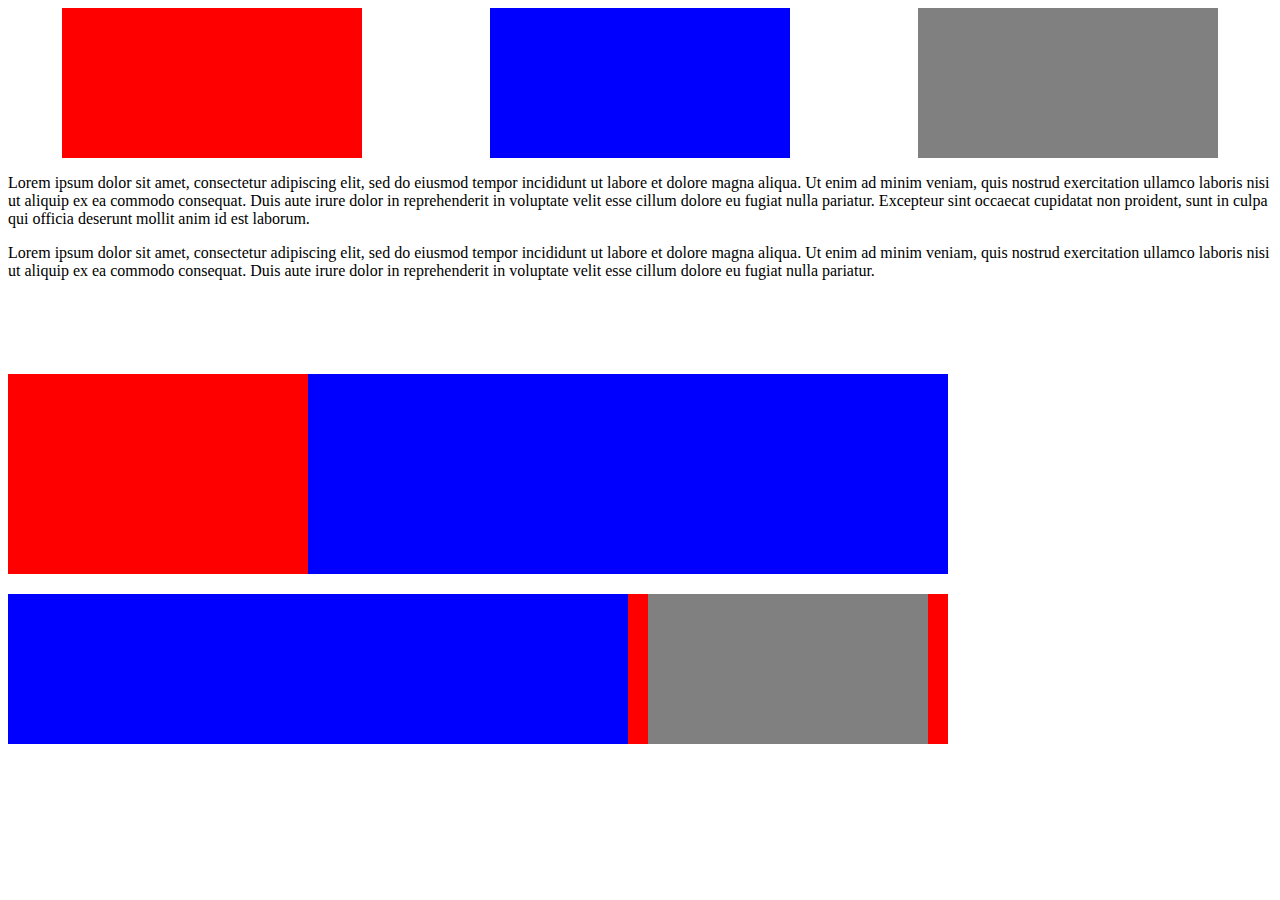
<file: first/index.html>
<!DOCTYPE html>
<html>
<link rel="stylesheet" href="style.css">
  <head>
    <meta charset="utf-8">
    <title>

    </title>
  </head>
  <body>
    <div class="containerTop">
      <div class="topRed"></div>
      <div class="topBlue"></div>
      <div class="topGrey"></div>
    </div>

    <div class="containerMiddle">
      <p>
        Lorem ipsum dolor sit amet, consectetur adipiscing elit, sed do eiusmod tempor incididunt ut labore et dolore magna aliqua. Ut enim ad minim veniam, quis nostrud exercitation ullamco laboris nisi ut aliquip ex ea commodo consequat. Duis aute irure dolor in reprehenderit in voluptate velit esse cillum dolore eu fugiat nulla pariatur. Excepteur sint occaecat cupidatat non proident, sunt in culpa qui officia deserunt mollit anim id est laborum.
      </p>
      <p>
        Lorem ipsum dolor sit amet, consectetur adipiscing elit, sed do eiusmod tempor incididunt ut labore et dolore magna aliqua. Ut enim ad minim veniam, quis nostrud exercitation ullamco laboris nisi ut aliquip ex ea commodo consequat. Duis aute irure dolor in reprehenderit in voluptate velit esse cillum dolore eu fugiat nulla pariatur.
      </p>
    </div>

    <div class="containerBottomMiddle">
      <div class="middleRed"></div>
      <div class="middleBlue"></div>
    </div>

    <div class="containerBottom">
      <div class="bottomBlue"></div>
      <div class="bottomRed1"></div>
      <div class="bottomGrey"></div>
      <div class="bottomRed2"></div>
    </div>

  </body>
</html>
</file>
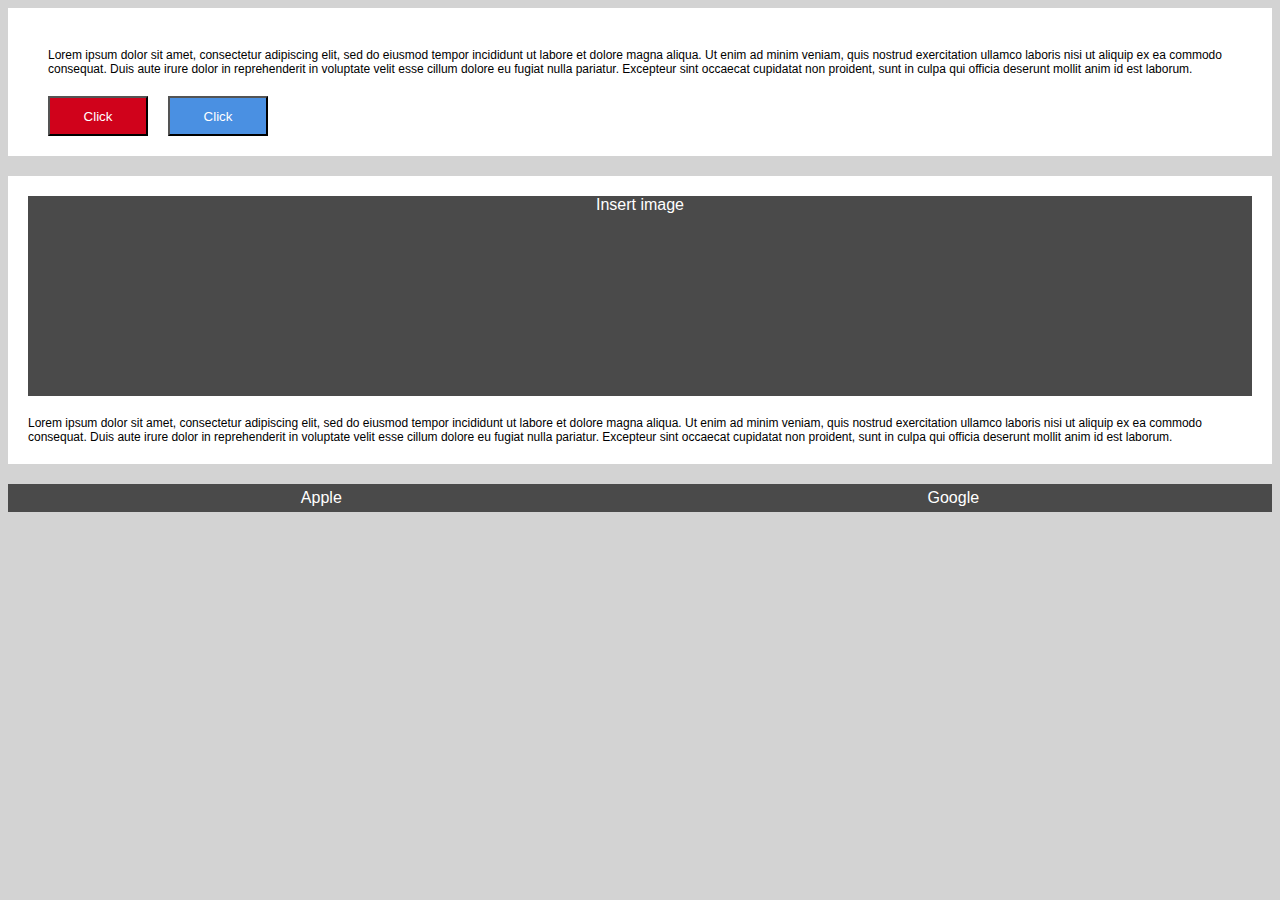
<file: second/index.html>
<!DOCTYPE html>
<html class="html">
<link rel="stylesheet" href="style.css">
  <head>
    <meta charset="utf-8">
    <title></title>
  </head>
  <body>
    <div class="containerClick">
      <p>
        Lorem ipsum dolor sit amet, consectetur adipiscing elit, sed do eiusmod tempor incididunt ut labore et dolore magna aliqua. Ut enim ad minim veniam, quis nostrud exercitation ullamco laboris nisi ut aliquip ex ea commodo consequat. Duis aute irure dolor in reprehenderit in voluptate velit esse cillum dolore eu fugiat nulla pariatur. Excepteur sint occaecat cupidatat non proident, sunt in culpa qui officia deserunt mollit anim id est laborum.
      </p>
      <button class="red">Click</button>
      <button class="blue">Click</button>
    </div>

    <div class="containerImage">
      <div class="insertImage">Insert image</div>
      <div class="textInsert"></div>
      <p>
        Lorem ipsum dolor sit amet, consectetur adipiscing elit, sed do eiusmod tempor incididunt ut labore et dolore magna aliqua. Ut enim ad minim veniam, quis nostrud exercitation ullamco laboris nisi ut aliquip ex ea commodo consequat. Duis aute irure dolor in reprehenderit in voluptate velit esse cillum dolore eu fugiat nulla pariatur. Excepteur sint occaecat cupidatat non proident, sunt in culpa qui officia deserunt mollit anim id est laborum.
      </p>
    </div>

    <div class="footerContainer">
      <footer>Apple</footer>
      <footer>Google</footer>
    </div>
  </body>
</html>
</file>
<file: first/style.css>
.containerTop{
  width: 100%;
  height: 150px;
  display: flex;
  justify-content: space-around;
}

.topRed{
  background-color: red;
  height: 150px;
  width: 300px;

}

.topBlue{
  background-color: blue;
  height: 150px;
  width: 300px;
  margin:0 20px;

}

.topGrey{
  background-color: grey;
  height: 150px;
  width: 300px;

}

.containerMiddle{
  height: 200px;
  width: 100%;
  float: bottom;
}

.containerBottomMiddle{
  height: 220px;
  width: 100%;
  display: flex;

}

.middleRed{
  background-color: red;
  height: 200px;
  width: 300px
}

.middleBlue{
  background-color: blue;
  height: 200px;
  width: 640px;
}

.containerBottom{
  height: 150px;
  width: 100%;
  display: flex;
}

.bottomBlue{
  background-color: blue;
  height: 150px;
  width: 620px;
}

.bottomRed1{
  background-color: red;
  height: 150px;
  width: 20px;
}

.bottomGrey{
  background-color: grey;
  height: 150px;
  width: 280px;
}

.bottomRed2{
  background-color: red;
  height: 150px;
  width: 20px;
}
</file>
<file: second/style.css>
.html{
  background: lightgrey;
  width: 100%;
  height: 100%;
}

.containerClick{
  background-color: white;
  margin:0 auto;
  display: flex;
  flex-wrap: wrap;
  padding-top: 20px;
  padding-bottom: 20px;
  padding-left: 20px;

}

p {
  margin: 0 20px;
  font-family: sans-serif;
  font-size: 12px;
  padding-bottom: 10px;
}

.red {
  height: 40px;
  width: 100px;
  background-color: #D0021B;
  margin-left: 20px;
  font-family: sans-serif;
  color: white;
}

.blue{
  height: 40px;
  width: 100px;
  background-color: #4A90E2;
  margin-left: 20px;
  font-family: sans-serif;
  color: white;
}

.containerImage{
  background-color: white;
  margin-top: 20px;
  display: flex;
  flex-direction: column;
  padding-top: 20px;
}

.insertImage{
  background-color: #4A4A4A;
  color: white;
  margin: 0 20px;
  height: 200px;
  max-width: inherit;
  text-align: center;
  font-family: sans-serif;

}


p {
  padding-top: 20px;
  padding-bottom: 20px;
}

.footerContainer{
  background-color: #4A4A4A;
  display: flex;
  text-align: right;
  justify-content: space-around;
  margin-top: 20px;

}

footer{
  color: white;
  font-family: sans-serif;
  padding-top: 5px;
  padding-bottom: 5px;
}
</file>
